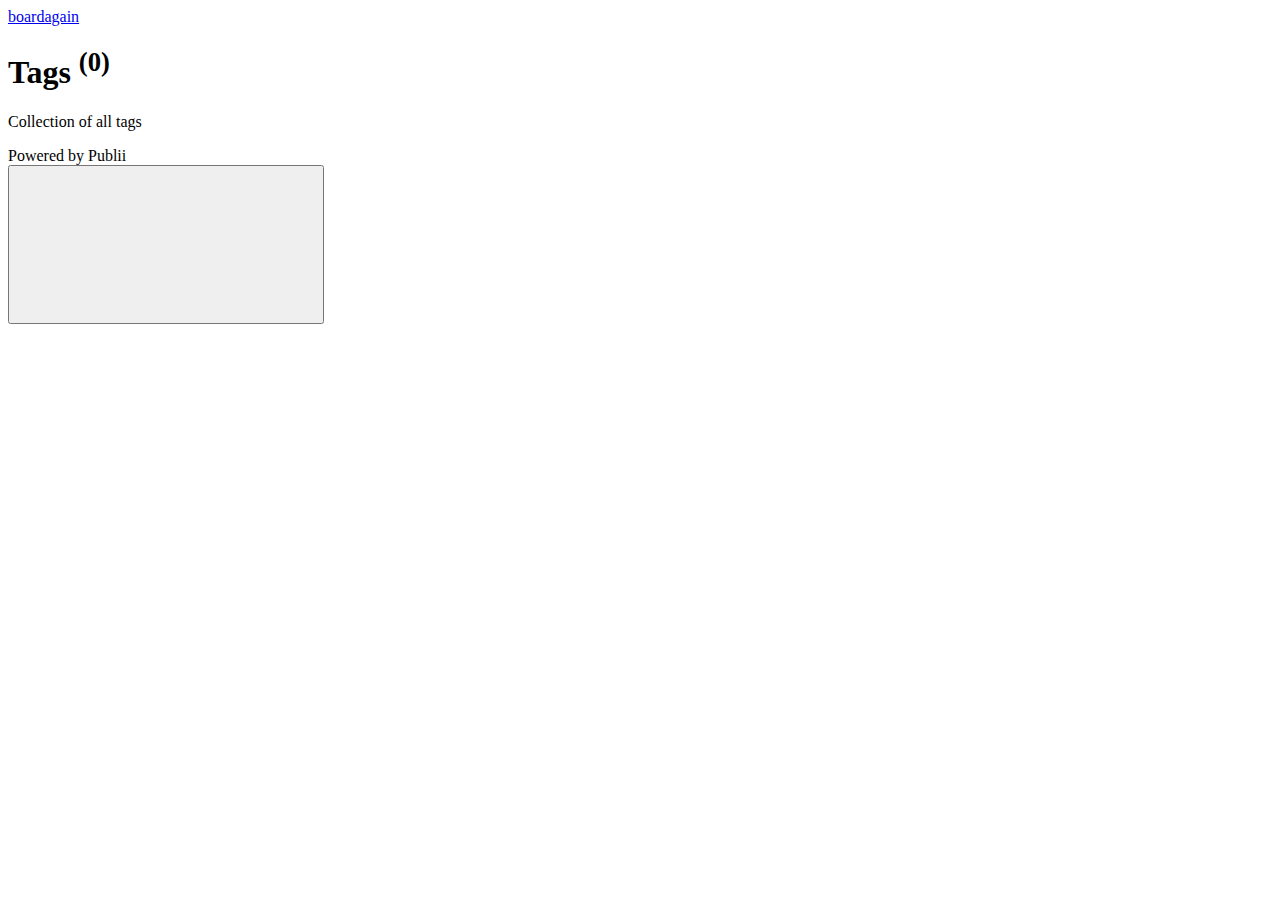
<file: tags/index.html>
<!DOCTYPE html><html lang="en-gb"><head><meta charset="utf-8"><meta http-equiv="X-UA-Compatible" content="IE=edge"><meta name="viewport" content="width=device-width,initial-scale=1"><title>All tags - boardagain</title><meta name="robots" content="noindex, follow"><meta name="generator" content="Publii Open-Source CMS for Static Site"><link rel="alternate" type="application/atom+xml" href="https://www.boardagain.co.uk/feed.xml" title="boardagain - RSS"><link rel="alternate" type="application/json" href="https://www.boardagain.co.uk/feed.json" title="boardagain - JSON"><meta property="og:title" content="boardagain"><meta property="og:site_name" content="boardagain"><meta property="og:description" content=""><meta property="og:url" content="https://www.boardagain.co.uk/tags/"><meta property="og:type" content="website"><link rel="stylesheet" href="https://www.boardagain.co.uk/assets/css/style.css?v=f30571cbe2d89a3dfa445f60ae8598c1"><script type="application/ld+json">{"@context":"http://schema.org","@type":"Organization","name":"boardagain","url":"https://www.boardagain.co.uk/"}</script><noscript><style>img[loading] {
                    opacity: 1;
                }</style></noscript></head><body class="tags-template"><div class="container"><header class="top" id="js-top"><div><a class="logo" href="https://www.boardagain.co.uk/">boardagain</a></div></header><main class="page page--tags"><div class="hero hero--full"><header class="hero__header"><h1>Tags <sup>(0)</sup></h1><p>Collection of all tags</p></header></div><ul class="l-grid l-grid--0"></ul></main></div><footer class="footer"><div class="footer__wrapper"><div class="footer__copyright">Powered by Publii</div><button onclick="backToTopFunction()" id="backToTop" class="footer__bttop" aria-label="Back to top" title="Back to top"><svg><use xlink:href="https://www.boardagain.co.uk/assets/svg/svg-map.svg#toparrow"/></svg></button></div></footer><script>window.publiiThemeMenuConfig = {    
        mobileMenuMode: 'sidebar',
        animationSpeed: 300,
        submenuWidth: 'auto',
        doubleClickTime: 500,
        mobileMenuExpandableSubmenus: true, 
        relatedContainerForOverlayMenuSelector: '.top',
   };</script><script defer="defer" src="https://www.boardagain.co.uk/assets/js/scripts.min.js?v=e2bc0e7d7ff60ea78ee920470cf8c8a1"></script><script>var images = document.querySelectorAll('img[loading]');

        for (var i = 0; i < images.length; i++) {
            if (images[i].complete) {
                images[i].classList.add('is-loaded');
            } else {
                images[i].addEventListener('load', function () {
                    this.classList.add('is-loaded');
                }, false);
            }
        }</script></body></html>
</file>
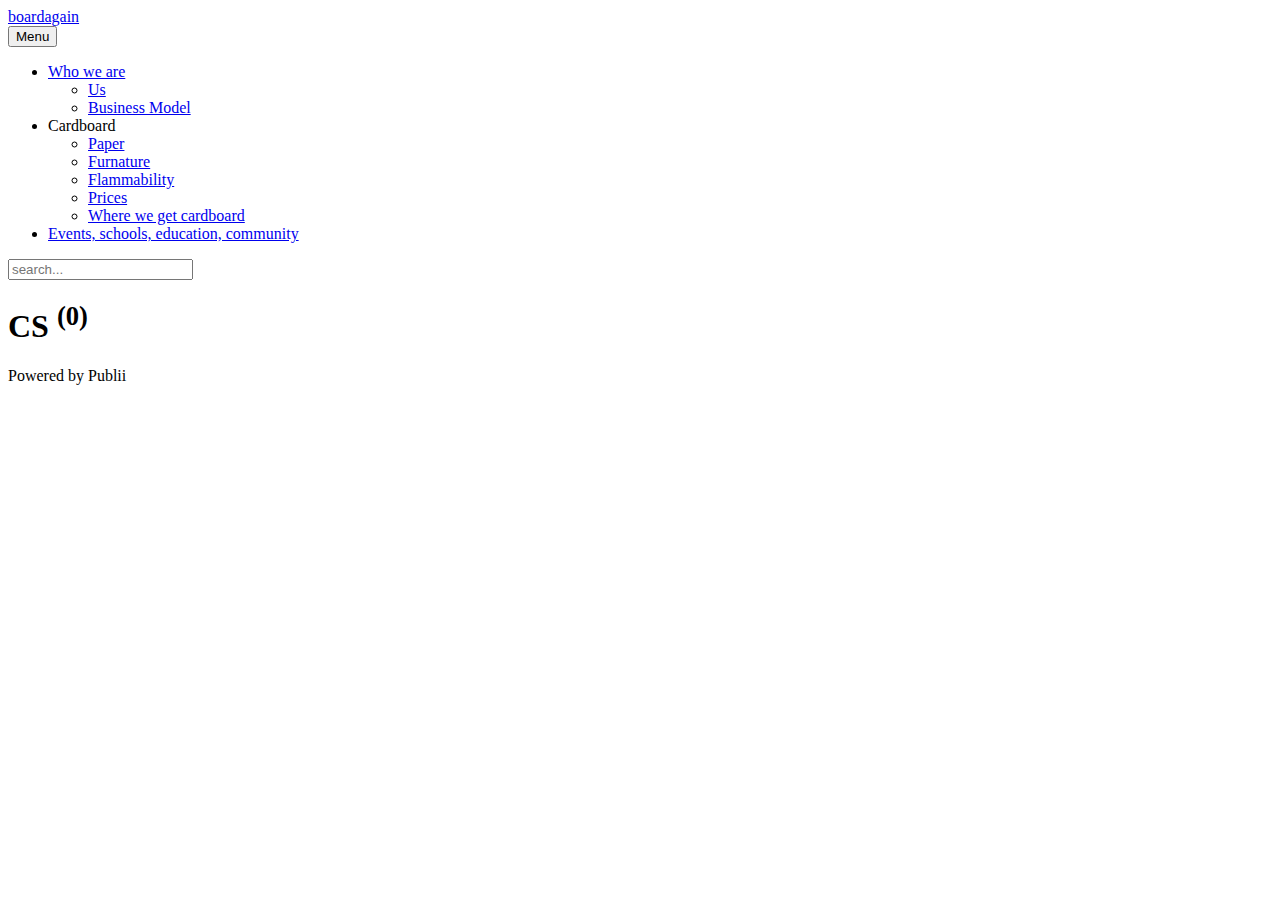
<file: authors/cs/index.html>
<!DOCTYPE html><html lang="en-gb"><head><meta charset="utf-8"><meta http-equiv="X-UA-Compatible" content="IE=edge"><meta name="viewport" content="width=device-width,initial-scale=1"><title>Author: CS - boardagain</title><meta name="robots" content="noindex, follow"><meta name="generator" content="Publii Open-Source CMS for Static Site"><link rel="alternate" type="application/atom+xml" href="https://www.boardagain.co.uk/feed.xml" title="boardagain - RSS"><link rel="alternate" type="application/json" href="https://www.boardagain.co.uk/feed.json" title="boardagain - JSON"><meta property="og:title" content="CS"><meta property="og:site_name" content="boardagain"><meta property="og:description" content=""><meta property="og:url" content="https://www.boardagain.co.uk/authors/cs/"><meta property="og:type" content="website"><link rel="shortcut icon" href="https://www.boardagain.co.uk/media/website/boardagainlogo-white.png" type="image/x-icon"><link rel="preconnect" href="https://fonts.gstatic.com/" crossorigin><link href="https://fonts.googleapis.com/css?family=PT+Serif:400,700%7CMuli:400,600&amp;display=swap" rel="stylesheet"><link rel="stylesheet" href="https://www.boardagain.co.uk/assets/css/style.css?v=08fd05a33ed1f694038eb636de4b5ee0"><script type="application/ld+json">{"@context":"http://schema.org","@type":"Organization","name":"boardagain","url":"https://www.boardagain.co.uk/"}</script><script async src="https://www.boardagain.co.uk/assets/js/lazysizes.min.js?v=300b16f1c14e1537e6b064f464ab33b1"></script></head><body><div class="container"><header class="js-top is-sticky"><a class="logo" href="https://www.boardagain.co.uk/">boardagain</a><div class="top"><nav class="navbar js-navbar"><button class="navbar__toggle js-navbar__toggle" aria-expanded="false">Menu</button><ul class="navbar__menu"><li class="has-submenu"><a href="https://www.boardagain.co.uk/who-we-are.html" target="_self">Who we are</a><ul class="navbar__submenu"><li><a href="https://www.boardagain.co.uk/who-we-are.html" target="_self">Us</a></li><li><a href="https://www.boardagain.co.uk/business-model.html" target="_self">Business Model</a></li></ul></li><li class="has-submenu"><span>Cardboard</span><ul class="navbar__submenu"><li><a href="https://www.boardagain.co.uk/cardboard-into-paper.html" target="_self">Paper</a></li><li><a href="https://www.boardagain.co.uk/cardboard-into-furniture.html" target="_self">Furnature</a></li><li><a href="https://www.boardagain.co.uk/flammablity.html" target="_self">Flammability</a></li><li><a href="https://www.boardagain.co.uk/prices.html" target="_self">Prices</a></li><li><a href="https://www.boardagain.co.uk/where-we-get-cardboard.html" target="_self">Where we get cardboard</a></li></ul></li><li><a href="https://www.boardagain.co.uk/events-schools-education-community.html" target="_self">Events, schools, education, community</a></li></ul></nav><div class="top__search"><form action="https://www.boardagain.co.uk/search.html" class="search"><input type="search" name="q" placeholder="search..."></form></div></div></header><main><section class="hero hero--author"><header class="hero--author__wrap"><div><h1 class="hero__title hero--author__title">CS <sup>(0)</sup></h1></div></header></section><div class="category category--normal"></div></main><footer class="footer"><div class="footer__copyright"><p>Powered by Publii</p></div></footer></div><script defer="defer" src="https://www.boardagain.co.uk/assets/js/jquery-3.2.1.slim.min.js?v=5f48fc77cac90c4778fa24ec9c57f37d"></script><script defer="defer" src="https://www.boardagain.co.uk/assets/js/scripts.min.js?v=5977caa3bd6c30eab5c559ded3288d58"></script></body></html>
</file>
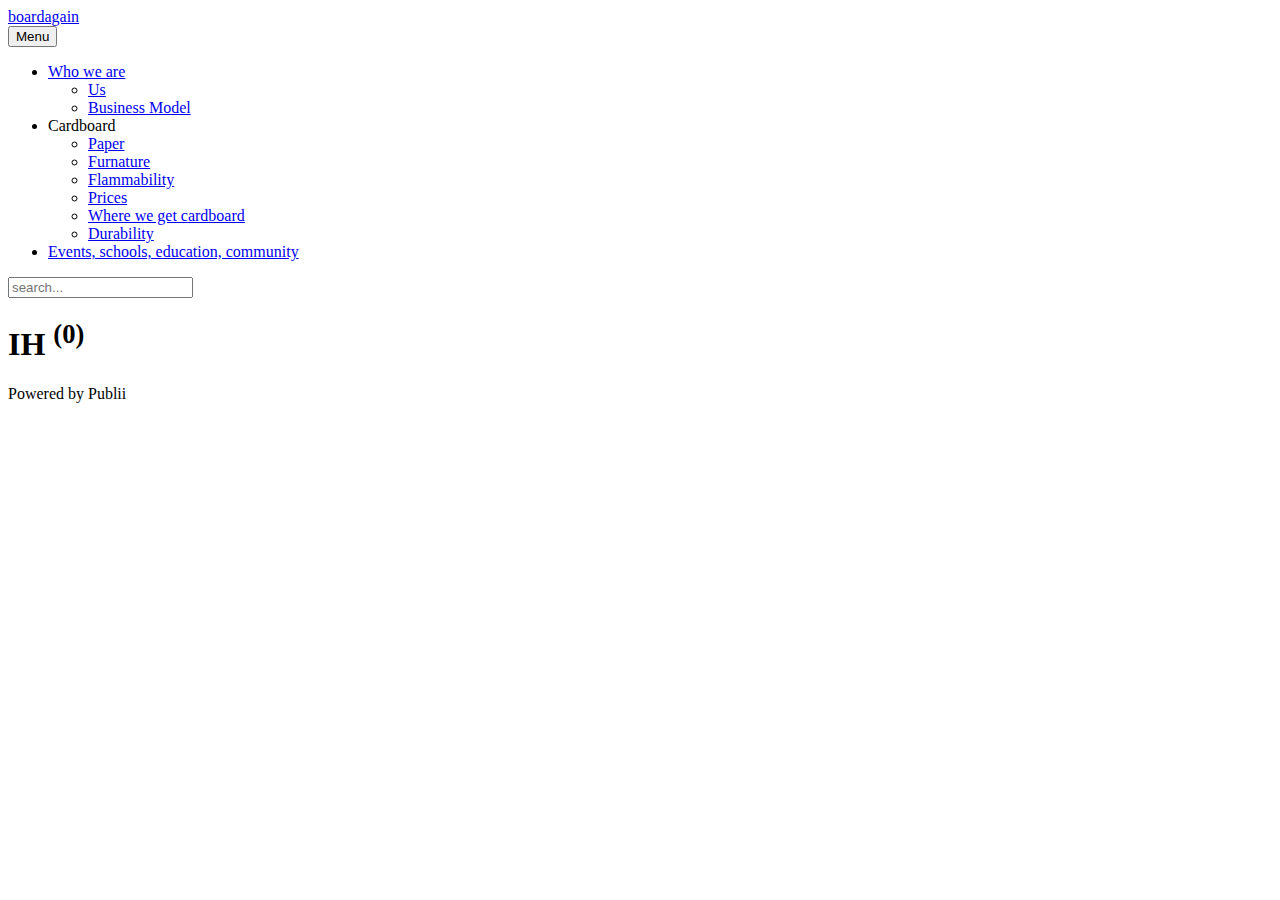
<file: authors/ih/index.html>
<!DOCTYPE html><html lang="en-gb"><head><meta charset="utf-8"><meta http-equiv="X-UA-Compatible" content="IE=edge"><meta name="viewport" content="width=device-width,initial-scale=1"><title>Author: IH - boardagain</title><meta name="robots" content="noindex, follow"><meta name="generator" content="Publii Open-Source CMS for Static Site"><link rel="alternate" type="application/atom+xml" href="https://www.boardagain.co.uk/feed.xml" title="boardagain - RSS"><link rel="alternate" type="application/json" href="https://www.boardagain.co.uk/feed.json" title="boardagain - JSON"><meta property="og:title" content="IH"><meta property="og:site_name" content="boardagain"><meta property="og:description" content=""><meta property="og:url" content="https://www.boardagain.co.uk/authors/ih/"><meta property="og:type" content="website"><link rel="shortcut icon" href="https://www.boardagain.co.uk/media/website/boardagainlogo-white.png" type="image/x-icon"><link rel="preconnect" href="https://fonts.gstatic.com/" crossorigin><link href="https://fonts.googleapis.com/css?family=PT+Serif:400,700%7CMuli:400,600&amp;display=swap" rel="stylesheet"><link rel="stylesheet" href="https://www.boardagain.co.uk/assets/css/style.css?v=08fd05a33ed1f694038eb636de4b5ee0"><script type="application/ld+json">{"@context":"http://schema.org","@type":"Organization","name":"boardagain","url":"https://www.boardagain.co.uk/"}</script><script async src="https://www.boardagain.co.uk/assets/js/lazysizes.min.js?v=300b16f1c14e1537e6b064f464ab33b1"></script></head><body><div class="container"><header class="js-top is-sticky"><a class="logo" href="https://www.boardagain.co.uk/">boardagain</a><div class="top"><nav class="navbar js-navbar"><button class="navbar__toggle js-navbar__toggle" aria-expanded="false">Menu</button><ul class="navbar__menu"><li class="has-submenu"><a href="https://www.boardagain.co.uk/who-we-are.html" target="_self">Who we are</a><ul class="navbar__submenu"><li><a href="https://www.boardagain.co.uk/who-we-are.html" target="_self">Us</a></li><li><a href="https://www.boardagain.co.uk/business-model.html" target="_self">Business Model</a></li></ul></li><li class="has-submenu"><span>Cardboard</span><ul class="navbar__submenu"><li><a href="https://www.boardagain.co.uk/cardboard-into-paper.html" target="_self">Paper</a></li><li><a href="https://www.boardagain.co.uk/cardboard-into-furniture.html" target="_self">Furnature</a></li><li><a href="https://www.boardagain.co.uk/flammablity.html" target="_self">Flammability</a></li><li><a href="https://www.boardagain.co.uk/prices.html" target="_self">Prices</a></li><li><a href="https://www.boardagain.co.uk/where-we-get-cardboard.html" target="_self">Where we get cardboard</a></li><li><a href="https://www.boardagain.co.uk/durability.html" target="_self">Durability</a></li></ul></li><li><a href="https://www.boardagain.co.uk/events-schools-education-community.html" target="_self">Events, schools, education, community</a></li></ul></nav><div class="top__search"><form action="https://www.boardagain.co.uk/search.html" class="search"><input type="search" name="q" placeholder="search..."></form></div></div></header><main><section class="hero hero--author"><header class="hero--author__wrap"><div><h1 class="hero__title hero--author__title">IH <sup>(0)</sup></h1></div></header></section><div class="category category--normal"></div></main><footer class="footer"><div class="footer__copyright"><p>Powered by Publii</p></div></footer></div><script defer="defer" src="https://www.boardagain.co.uk/assets/js/jquery-3.2.1.slim.min.js?v=5f48fc77cac90c4778fa24ec9c57f37d"></script><script defer="defer" src="https://www.boardagain.co.uk/assets/js/scripts.min.js?v=5977caa3bd6c30eab5c559ded3288d58"></script></body></html>
</file>
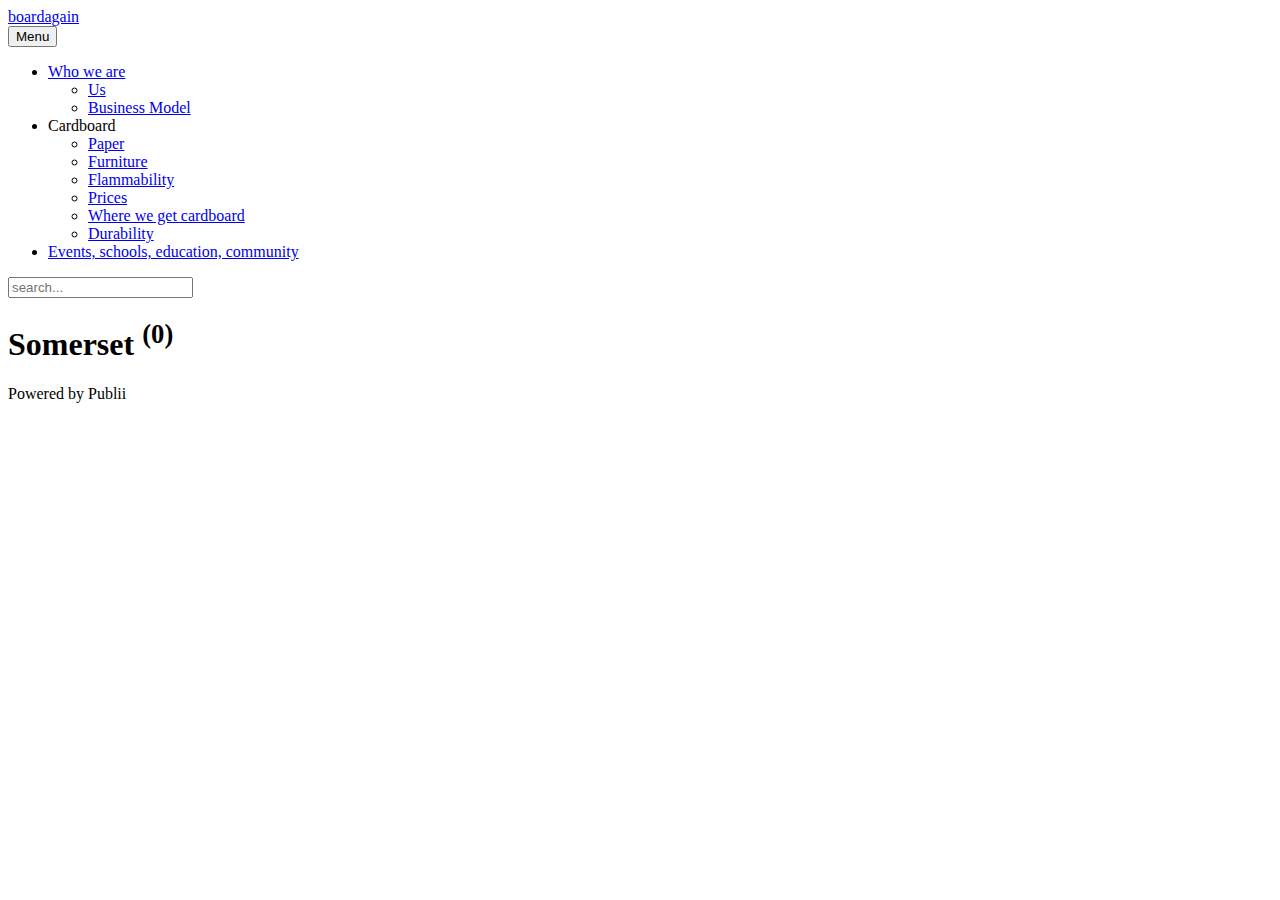
<file: authors/somerset/index.html>
<!DOCTYPE html><html lang="en-gb"><head><meta charset="utf-8"><meta http-equiv="X-UA-Compatible" content="IE=edge"><meta name="viewport" content="width=device-width,initial-scale=1"><title>Author: Somerset - boardagain</title><meta name="robots" content="noindex, follow"><meta name="generator" content="Publii Open-Source CMS for Static Site"><link rel="alternate" type="application/atom+xml" href="https://www.boardagain.co.uk/feed.xml" title="boardagain - RSS"><link rel="alternate" type="application/json" href="https://www.boardagain.co.uk/feed.json" title="boardagain - JSON"><meta property="og:title" content="Somerset"><meta property="og:site_name" content="boardagain"><meta property="og:description" content=""><meta property="og:url" content="https://www.boardagain.co.uk/authors/somerset/"><meta property="og:type" content="website"><link rel="shortcut icon" href="https://www.boardagain.co.uk/media/website/boardagainlogo-white.png" type="image/x-icon"><link rel="preconnect" href="https://fonts.gstatic.com/" crossorigin><link href="https://fonts.googleapis.com/css?family=PT+Serif:400,700%7CMuli:400,600&amp;display=swap" rel="stylesheet"><link rel="stylesheet" href="https://www.boardagain.co.uk/assets/css/style.css?v=08fd05a33ed1f694038eb636de4b5ee0"><script type="application/ld+json">{"@context":"http://schema.org","@type":"Organization","name":"boardagain","url":"https://www.boardagain.co.uk/"}</script><script async src="https://www.boardagain.co.uk/assets/js/lazysizes.min.js?v=300b16f1c14e1537e6b064f464ab33b1"></script></head><body><div class="container"><header class="js-top is-sticky"><a class="logo" href="https://www.boardagain.co.uk/">boardagain</a><div class="top"><nav class="navbar js-navbar"><button class="navbar__toggle js-navbar__toggle" aria-expanded="false">Menu</button><ul class="navbar__menu"><li class="has-submenu"><a href="https://www.boardagain.co.uk/who-we-are.html" target="_self">Who we are</a><ul class="navbar__submenu"><li><a href="https://www.boardagain.co.uk/who-we-are.html" target="_self">Us</a></li><li><a href="https://www.boardagain.co.uk/business-model.html" target="_self">Business Model</a></li></ul></li><li class="has-submenu"><span>Cardboard</span><ul class="navbar__submenu"><li><a href="https://www.boardagain.co.uk/cardboard-into-paper.html" target="_self">Paper</a></li><li><a href="https://www.boardagain.co.uk/cardboard-into-furniture.html" target="_self">Furniture</a></li><li><a href="https://www.boardagain.co.uk/flammablity.html" target="_self">Flammability</a></li><li><a href="https://www.boardagain.co.uk/prices.html" target="_self">Prices</a></li><li><a href="https://www.boardagain.co.uk/where-we-get-cardboard.html" target="_self">Where we get cardboard</a></li><li><a href="https://www.boardagain.co.uk/durability.html" target="_self">Durability</a></li></ul></li><li><a href="https://www.boardagain.co.uk/events-schools-education-community.html" target="_self">Events, schools, education, community</a></li></ul></nav><div class="top__search"><form action="https://www.boardagain.co.uk/search.html" class="search"><input type="search" name="q" placeholder="search..."></form></div></div></header><main><section class="hero hero--author"><header class="hero--author__wrap"><div><h1 class="hero__title hero--author__title">Somerset <sup>(0)</sup></h1></div></header></section><div class="category category--normal"></div></main><footer class="footer"><div class="footer__copyright"><p>Powered by Publii</p></div></footer></div><script defer="defer" src="https://www.boardagain.co.uk/assets/js/jquery-3.2.1.slim.min.js?v=5f48fc77cac90c4778fa24ec9c57f37d"></script><script defer="defer" src="https://www.boardagain.co.uk/assets/js/scripts.min.js?v=5977caa3bd6c30eab5c559ded3288d58"></script></body></html>
</file>
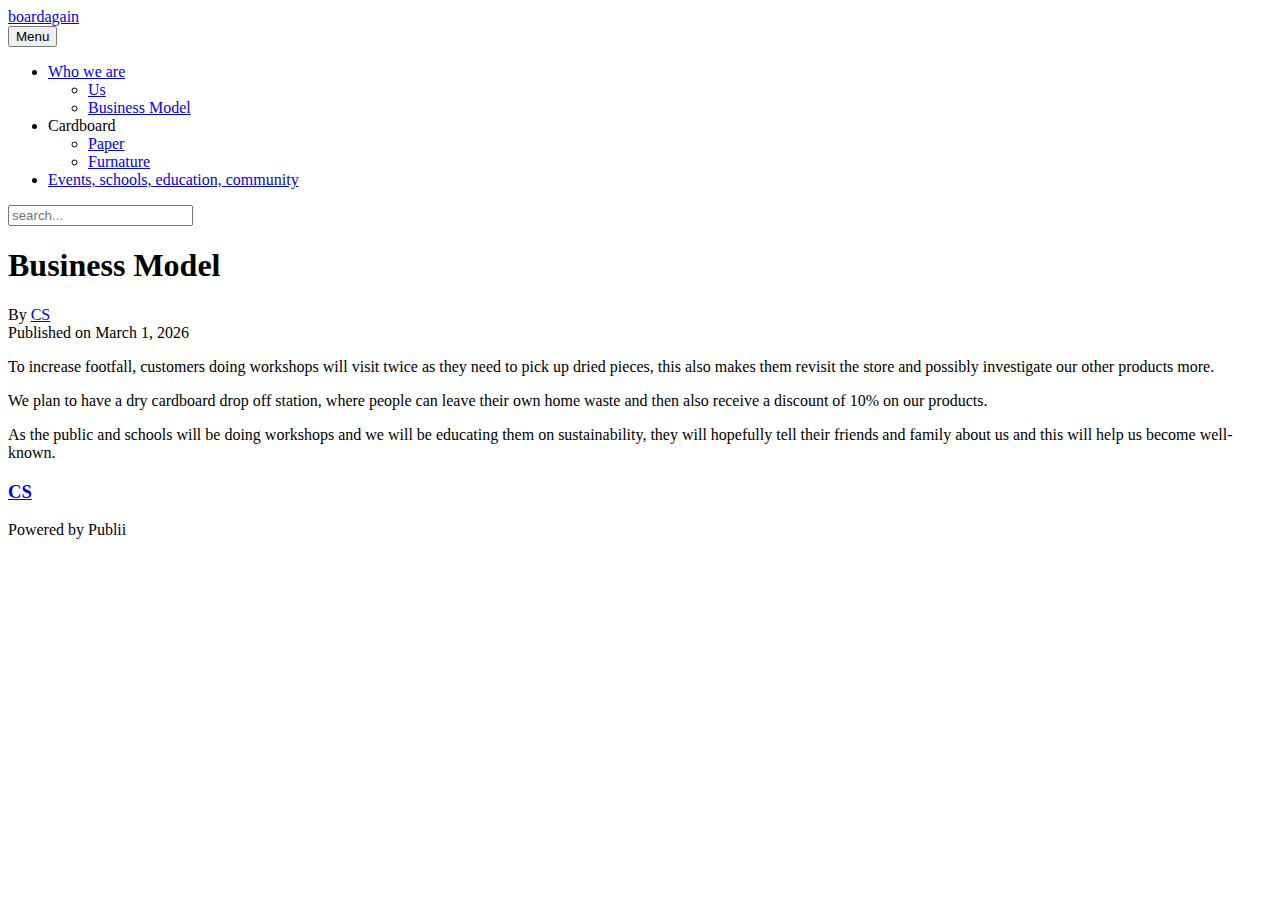
<file: business-model.html>
<!DOCTYPE html><html lang="en-gb"><head><meta charset="utf-8"><meta http-equiv="X-UA-Compatible" content="IE=edge"><meta name="viewport" content="width=device-width,initial-scale=1"><title>Business Model - boardagain</title><meta name="description" content="To increase footfall, customers doing workshops will visit twice as they need to pick up dried pieces, this also makes them revisit the store&hellip;"><meta name="generator" content="Publii Open-Source CMS for Static Site"><link rel="canonical" href="https://www.boardagain.co.uk/business-model.html"><link rel="alternate" type="application/atom+xml" href="https://www.boardagain.co.uk/feed.xml" title="boardagain - RSS"><link rel="alternate" type="application/json" href="https://www.boardagain.co.uk/feed.json" title="boardagain - JSON"><meta property="og:title" content="Business Model"><meta property="og:site_name" content="boardagain"><meta property="og:description" content="To increase footfall, customers doing workshops will visit twice as they need to pick up dried pieces, this also makes them revisit the store&hellip;"><meta property="og:url" content="https://www.boardagain.co.uk/business-model.html"><meta property="og:type" content="article"><link rel="shortcut icon" href="https://www.boardagain.co.uk/media/website/boardagainlogo-white.png" type="image/x-icon"><link rel="preconnect" href="https://fonts.gstatic.com/" crossorigin><link href="https://fonts.googleapis.com/css?family=PT+Serif:400,700%7CMuli:400,600&amp;display=swap" rel="stylesheet"><link rel="stylesheet" href="https://www.boardagain.co.uk/assets/css/style.css?v=08fd05a33ed1f694038eb636de4b5ee0"><script type="application/ld+json">{"@context":"http://schema.org","@type":"Article","mainEntityOfPage":{"@type":"WebPage","@id":"https://www.boardagain.co.uk/business-model.html"},"headline":"Business Model","datePublished":"2026-03-01T16:21+00:00","dateModified":"2026-03-01T17:38+00:00","description":"To increase footfall, customers doing workshops will visit twice as they need to pick up dried pieces, this also makes them revisit the store&hellip;","author":{"@type":"Person","name":"CS","url":"https://www.boardagain.co.uk/authors/cs/"},"publisher":{"@type":"Organization","name":"Somerset"}}</script><script async src="https://www.boardagain.co.uk/assets/js/lazysizes.min.js?v=300b16f1c14e1537e6b064f464ab33b1"></script></head><body><div class="container"><header class="js-top is-sticky"><a class="logo" href="https://www.boardagain.co.uk/">boardagain</a><div class="top"><nav class="navbar js-navbar"><button class="navbar__toggle js-navbar__toggle" aria-expanded="false">Menu</button><ul class="navbar__menu"><li class="active-parent has-submenu"><a href="https://www.boardagain.co.uk/who-we-are.html" target="_self">Who we are</a><ul class="navbar__submenu"><li><a href="https://www.boardagain.co.uk/who-we-are.html" target="_self">Us</a></li><li class="active"><a href="https://www.boardagain.co.uk/business-model.html" target="_self">Business Model</a></li></ul></li><li class="has-submenu"><span>Cardboard</span><ul class="navbar__submenu"><li><a href="https://www.boardagain.co.uk/cardboard-into-paper.html" target="_self">Paper</a></li><li><a href="https://www.boardagain.co.uk/cardboard-into-furniture.html" target="_self">Furnature</a></li></ul></li><li><a href="https://www.boardagain.co.uk/events-schools-education-community.html" target="_self">Events, schools, education, community</a></li></ul></nav><div class="top__search"><form action="https://www.boardagain.co.uk/search.html" class="search"><input type="search" name="q" placeholder="search..."></form></div></div></header><main class="u-cutting"><article class="post post--with-aside"><header class="post__header"><h1>Business Model</h1><p class="post__meta">By <a href="https://www.boardagain.co.uk/authors/cs/" rel="author" title="CS">CS</a><br>Published on <time datetime="2026-03-01T16:21">March 1, 2026</time></p></header><div class="post__entry"><p>To increase footfall, customers doing workshops will visit twice as they need to pick up dried pieces, this also makes them revisit the store and possibly investigate our other products more.</p><p>We plan to have a dry cardboard drop off station, where people can leave their own home waste and then also receive a discount of 10% on our products.</p><p>As the public and schools will be doing workshops and we will be educating them on sustainability, they will hopefully tell their friends and family about us and this will help us become well-known.</p></div><aside class="post__aside"><div class="post__share"></div></aside><footer class="post__footer"><div class="post__bio"><div class="post__bio-text"><h3><a href="https://www.boardagain.co.uk/authors/cs/" title="CS">CS</a></h3></div></div></footer></article></main><footer class="footer"><div class="footer__copyright"><p>Powered by Publii</p></div></footer></div><script defer="defer" src="https://www.boardagain.co.uk/assets/js/jquery-3.2.1.slim.min.js?v=5f48fc77cac90c4778fa24ec9c57f37d"></script><script defer="defer" src="https://www.boardagain.co.uk/assets/js/scripts.min.js?v=5977caa3bd6c30eab5c559ded3288d58"></script></body></html>
</file>
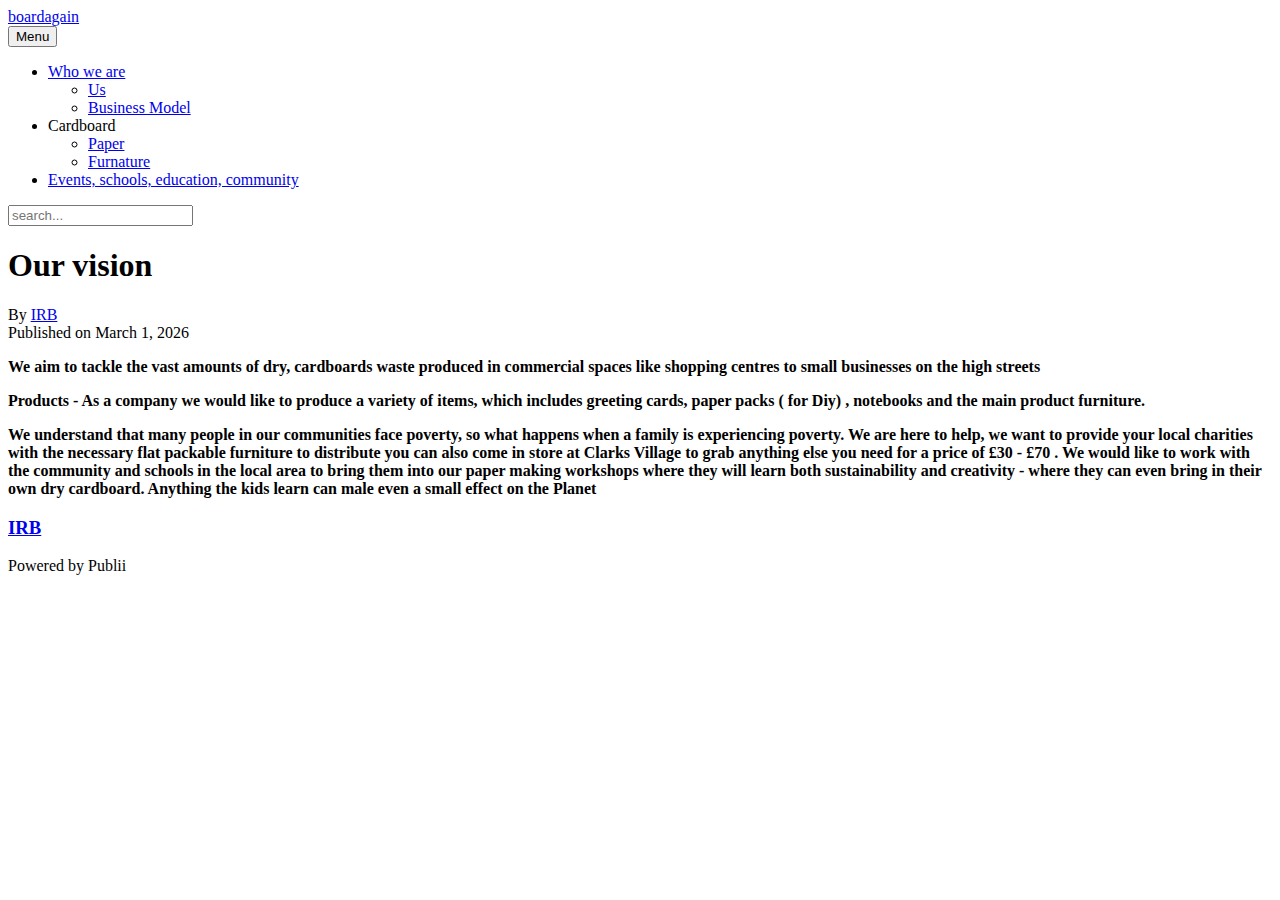
<file: our-vision.html>
<!DOCTYPE html><html lang="en-gb"><head><meta charset="utf-8"><meta http-equiv="X-UA-Compatible" content="IE=edge"><meta name="viewport" content="width=device-width,initial-scale=1"><title>Our vision  - boardagain</title><meta name="description" content="We aim to tackle the vast amounts of dry, cardboards waste produced in commercial spaces like shopping centres to small businesses on the high&hellip;"><meta name="generator" content="Publii Open-Source CMS for Static Site"><link rel="canonical" href="https://www.boardagain.co.uk/our-vision.html"><link rel="alternate" type="application/atom+xml" href="https://www.boardagain.co.uk/feed.xml" title="boardagain - RSS"><link rel="alternate" type="application/json" href="https://www.boardagain.co.uk/feed.json" title="boardagain - JSON"><meta property="og:title" content="Our vision "><meta property="og:site_name" content="boardagain"><meta property="og:description" content="We aim to tackle the vast amounts of dry, cardboards waste produced in commercial spaces like shopping centres to small businesses on the high&hellip;"><meta property="og:url" content="https://www.boardagain.co.uk/our-vision.html"><meta property="og:type" content="article"><link rel="shortcut icon" href="https://www.boardagain.co.uk/media/website/boardagainlogo-white.png" type="image/x-icon"><link rel="preconnect" href="https://fonts.gstatic.com/" crossorigin><link href="https://fonts.googleapis.com/css?family=PT+Serif:400,700%7CMuli:400,600&amp;display=swap" rel="stylesheet"><link rel="stylesheet" href="https://www.boardagain.co.uk/assets/css/style.css?v=08fd05a33ed1f694038eb636de4b5ee0"><script type="application/ld+json">{"@context":"http://schema.org","@type":"Article","mainEntityOfPage":{"@type":"WebPage","@id":"https://www.boardagain.co.uk/our-vision.html"},"headline":"Our vision ","datePublished":"2026-03-01T16:19+00:00","dateModified":"2026-03-01T17:38+00:00","description":"We aim to tackle the vast amounts of dry, cardboards waste produced in commercial spaces like shopping centres to small businesses on the high&hellip;","author":{"@type":"Person","name":"IRB","url":"https://www.boardagain.co.uk/authors/irb/"},"publisher":{"@type":"Organization","name":"Somerset"}}</script><script async src="https://www.boardagain.co.uk/assets/js/lazysizes.min.js?v=300b16f1c14e1537e6b064f464ab33b1"></script></head><body><div class="container"><header class="js-top is-sticky"><a class="logo" href="https://www.boardagain.co.uk/">boardagain</a><div class="top"><nav class="navbar js-navbar"><button class="navbar__toggle js-navbar__toggle" aria-expanded="false">Menu</button><ul class="navbar__menu"><li class="has-submenu"><a href="https://www.boardagain.co.uk/who-we-are.html" target="_self">Who we are</a><ul class="navbar__submenu"><li><a href="https://www.boardagain.co.uk/who-we-are.html" target="_self">Us</a></li><li><a href="https://www.boardagain.co.uk/business-model.html" target="_self">Business Model</a></li></ul></li><li class="has-submenu"><span>Cardboard</span><ul class="navbar__submenu"><li><a href="https://www.boardagain.co.uk/cardboard-into-paper.html" target="_self">Paper</a></li><li><a href="https://www.boardagain.co.uk/cardboard-into-furniture.html" target="_self">Furnature</a></li></ul></li><li><a href="https://www.boardagain.co.uk/events-schools-education-community.html" target="_self">Events, schools, education, community</a></li></ul></nav><div class="top__search"><form action="https://www.boardagain.co.uk/search.html" class="search"><input type="search" name="q" placeholder="search..."></form></div></div></header><main class="u-cutting"><article class="post post--with-aside"><header class="post__header"><h1>Our vision </h1><p class="post__meta">By <a href="https://www.boardagain.co.uk/authors/irb/" rel="author" title="IRB">IRB</a><br>Published on <time datetime="2026-03-01T16:19">March 1, 2026</time></p></header><div class="post__entry"><p><strong>We aim to tackle the vast amounts of dry, cardboards waste produced in commercial spaces like shopping centres to small businesses on the high streets</strong></p><p><strong>Products - As a company we would like to produce a variety of items, which includes greeting cards, paper packs ( for Diy) , notebooks and the main product furniture.</strong></p><p><strong>We understand that many people in our communities face poverty, so what happens when a family is experiencing poverty. We are here to help, we want to provide your local charities with the necessary flat packable furniture to distribute you can also come in store at Clarks Village to grab anything else you need for a price of £30 - £70 . We would like to work with the community and schools in the local area to bring them into our paper making workshops where they will learn both sustainability and creativity - where they can even bring in their own dry cardboard. Anything the kids learn can male even a small effect on the Planet</strong></p></div><aside class="post__aside"><div class="post__share"></div></aside><footer class="post__footer"><div class="post__bio"><div class="post__bio-text"><h3><a href="https://www.boardagain.co.uk/authors/irb/" title="IRB">IRB</a></h3></div></div></footer></article></main><footer class="footer"><div class="footer__copyright"><p>Powered by Publii</p></div></footer></div><script defer="defer" src="https://www.boardagain.co.uk/assets/js/jquery-3.2.1.slim.min.js?v=5f48fc77cac90c4778fa24ec9c57f37d"></script><script defer="defer" src="https://www.boardagain.co.uk/assets/js/scripts.min.js?v=5977caa3bd6c30eab5c559ded3288d58"></script></body></html>
</file>
